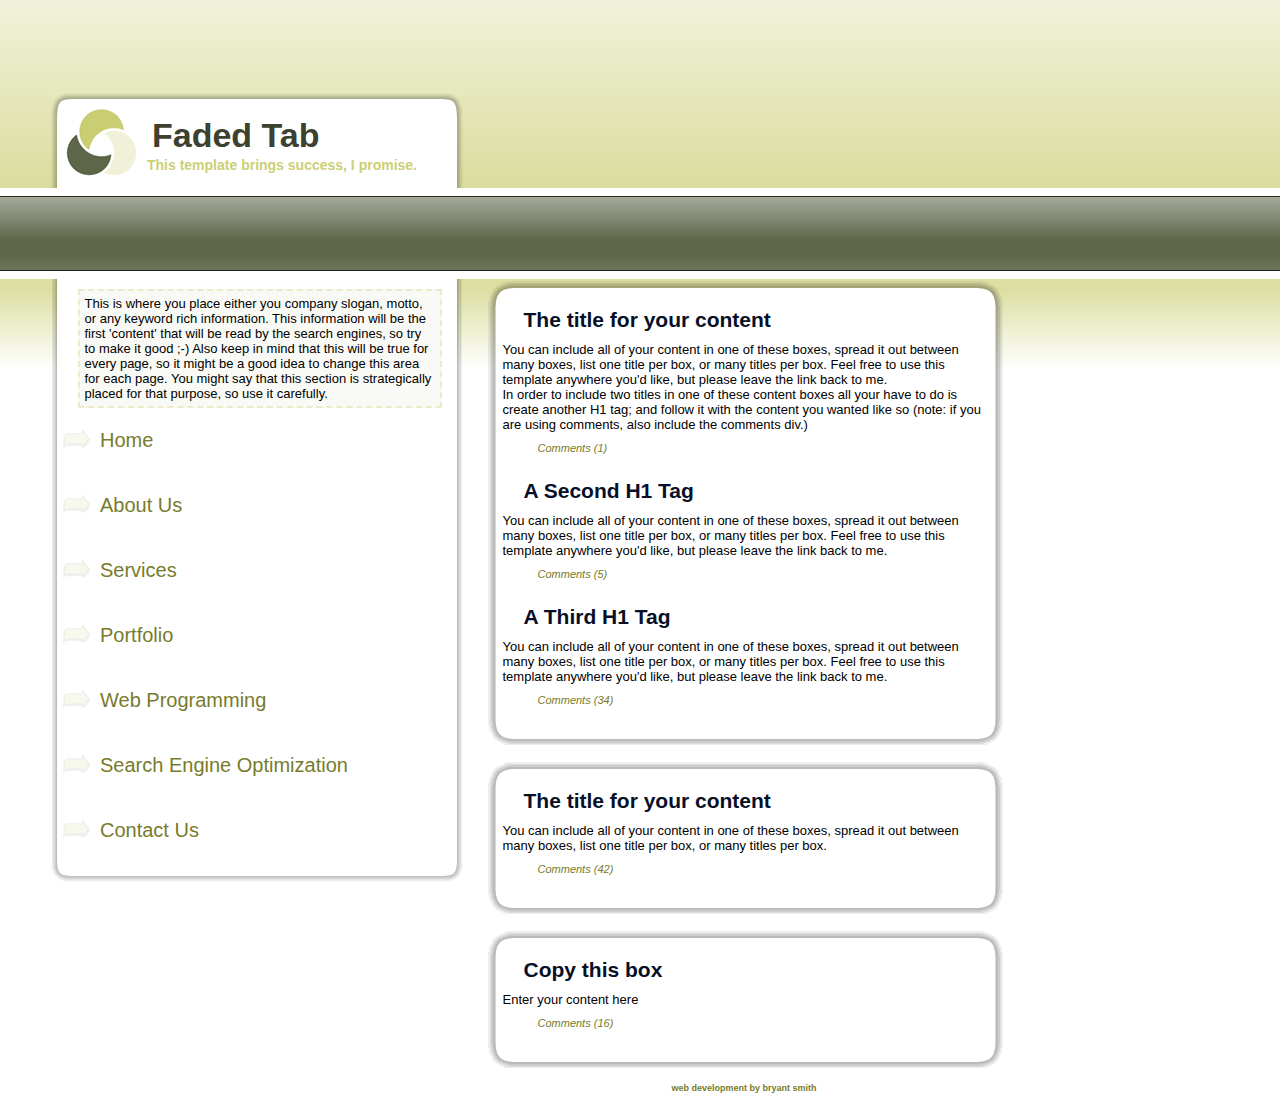
<file: fadedtab/index.html>
<!--
Design by Bryant Smith
http://www.bryantsmith.com
http://www.aszx.net
email: template [-at-] bryantsmith [-dot-] com
Released under Creative Commons Attribution 2.5 Generic.  In other words, do with it what you please; but please leave the link if you'd be so kind :)

Name       : Faded Tab
Description: Two columns, with naviagation
Version    : 1.0
Released   : 20081009
-->


<!DOCTYPE html PUBLIC "-//W3C//DTD XHTML 1.0 Transitional//EN" "http://www.w3.org/TR/xhtml1/DTD/xhtml1-transitional.dtd">
<html xmlns="http://www.w3.org/1999/xhtml">
<head>
<meta http-equiv="Content-Type" content="text/html; charset=utf-8" />
<link rel="stylesheet" type="text/css" href="fadedtab.css" />
<title>Faded Tab by Bryant Smith</title>
</head>

<body>
		
        <div id="header">
        	<div class="logo"></div>
            <h1>Faded Tab</h1>
			<h2>This template brings success, I promise.</h2>
        </div>
<div id="bottomContent">
	<div class="navColumn"> 
    	<div class="overview">
        	This is where you place either you company slogan, motto, or any keyword rich information.   This information will be the first 'content' that will be read by the search engines, so try to make it good ;-)   Also keep in mind that this will be true for every page, so it might be a good idea to change this area for each page.  You might say that this section is strategically placed for that purpose, so use it carefully.        </div>
    	<div class="link"><a href="http://www.bryantsmith.com">Home</a></div>
        <div class="link"><a href="http://www.bryantsmith.com">About Us</a></div>
        <div class="link"><a href="http://www.bryantsmith.com">Services</a></div>
        <div class="link"><a href="http://www.bryantsmith.com">Portfolio</a></div>
        <div class="link"><a href="http://www.bryantsmith.com">Web Programming</a></div>        
        <div class="link"><a href="http://www.bryantsmith.com">Search Engine Optimization</a></div>
        <div class="link"><a href="http://www.bryantsmith.com">Contact Us</a></div>
        
<div id="navBottom"></div>
    </div>
	<div class="contentColumn">



	<!--Start Content Box (use one of the simple ones below -->
  	<!--  To make a new content box, copy and paste from the Start to End, and paste it below this one.. you can create as many as you like. -->
      <div class="contentTop"></div>
      <div class="contentMain"> 
            <h1>The title for your content</h1>
                <p>You can include all of your content in one of these boxes, spread it out between many boxes, list one title per box, or many titles per box.   Feel free to use this template anywhere you'd like, but please leave the link back to me.  </p>
                <p>
            In order to include two titles in one of these content boxes all your have to do is create another H1 tag; and follow it with the content you wanted like so (note: if you are using comments, also include the comments div.) </p>
            
                        <div class="comments"><a href="#">Comments (1)</a></div>
                        <br />

                        
            <h1>A Second H1 Tag</h1>
            <p>You can include all of your content in one of these boxes, spread it out between many boxes, list one title per box, or many titles per box.   Feel free to use this template anywhere you'd like, but please leave the link back to me.  </p>
            
                                    <div class="comments"><a href="#">Comments (5)</a></div>
                                    <br />

                        
            <h1>A Third H1 Tag</h1>
            <p>You can include all of your content in one of these boxes, spread it out between many boxes, list one title per box, or many titles per box.   Feel free to use this template anywhere you'd like, but please leave the link back to me.  </p>
                
                
            <div class="comments"><a href="#">Comments (34)</a></div>
     </div>
     <div class="contentBottom"></div>
   	<!--End Content Box -->
    
  
    	<!--Start Content Box -->
  	<!--  To make a new content box, copy and paste from the Start to End, and paste it below this one.. you can create as many as you like. -->
      <div class="contentTop"></div>
      <div class="contentMain"> 
            <h1>The title for your content</h1>
                You can include all of your content in one of these boxes, spread it out between many boxes, list one title per box, or many titles per box.   
            <div class="comments"><a href="#">Comments (42)</a></div>
     </div>
     <div class="contentBottom"></div>
   	<!--End Content Box -->
    
    
    
    
    <!--Start Content Box -->
  	<!--  To make a new content box, copy and paste from the Start to End, and paste it below this one.. you can create as many as you like. -->
      <div class="contentTop"></div>
      <div class="contentMain"> 
            <h1>Copy this box</h1>
                Enter your content here   
            <div class="comments"><a href="#">Comments (16)</a></div>   
            <!-- feel free to delete this line if you don't use comments -->
     </div>
     <div class="contentBottom"></div>
   	<!--End Content Box -->
    
    


	<!-- PLEASE LEAVE THIS AT THE END OF YOUR LAST BOX -->
    <h4><a href="http://www.aszx.net">web development</a> by <a href="http://www.bryantsmith.com">bryant smith</a></h4>
    <!-- PLEASE LEAVE THIS AT THE END OF YOUR LAST BOX -->




	</div>

</div>
             
</body>
</html>
</file>
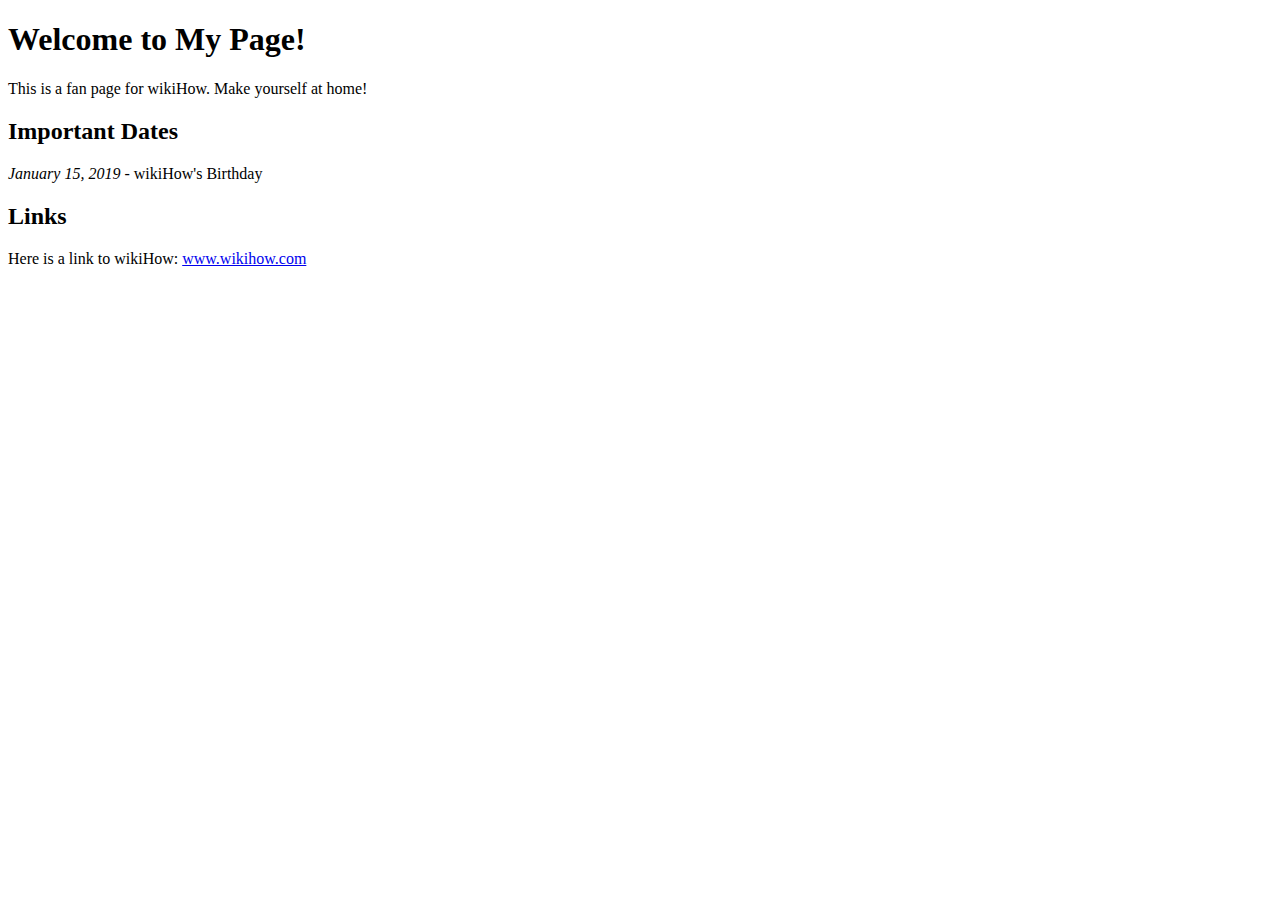
<file: test_short.html>
<!DOCTYPE html>
<html>

	<head>
		<title>Home Page</title>
	</head>

	<body>

		<h1>Welcome to My Page!</h1>
		<p>This is a fan page for wikiHow. Make yourself at home!</p>

		<h2>Important Dates</h2>
		<p><i>January 15, 2019</i> - wikiHow's Birthday</p>

		<h2>Links</h2>
		<p>Here is a link to wikiHow: <a href="www.wikihow.com">www.wikihow.com</a></p>

	</body>

</html>
</file>
<file: fadedtab/fadedtab.css>
/* A Free Design by Bryant Smith (bryantsmith.com) */

html, body {
text-align: center;
}
p {text-align: left;}

body {
	margin: 0;
	padding: 0;
	background: #FFFFFF;
	text-align: left;
	font-family:Verdana, Arial, Helvetica, sans-serif;
	font-size: 13px;
	color: #000000;
	background-image:url(background.png);
	background-repeat:repeat-x;
}

*
{
  margin: 0 auto 0 auto;
 text-align:left;}


#header
{
background-image:url(tab.png);
background-repeat:no-repeat;
height:100px;
width:427px;
margin-left:42px;
margin-top:88px;
padding-top:18px;
}

#header .logo
{
height:72px;
width:72px;
background-image:url(logo1.png);  //there are 5 different logos (logo1.png, logo2.png ...)
background-repeat:no-repeat;
float:left;
margin-left:23px;
}

#header h1
{
margin-left:15px;
margin-top:10px;
position: relative;
float:left;
color:#3D4130;
text-align:left;
font-size:34px;
width:302px;
line-height:normal;
font-weight:bold;
font-family:Arial, Helvetica, sans-serif;
}

#header h2
{
position: relative;
margin-left:10px;
margin-top:2px;
float:left;
color:#CCCF76;
text-align:left;
font-size:14px;
width:311px;
font-weight:bold;
font-family:Arial, Helvetica, sans-serif;
}



#bottomContent
{
clear:both;
position:relative;
height:100%;
margin-top:73px;
margin-left:50px;
width:1250px;
}

#bottomContent .navColumn
{
margin-left:0px;
width:419px;
background-image:url(repeatBackNavAlpha.png);
background-repeat:repeat-y;
float:left;
}

#bottomContent .navColumn .overview
{
width:350px;
padding:5px;
background-color:#F9FAF5;
border:dashed 2px;
border-color:#EAECC7;
margin-top:10px;
}


#bottomContent .navColumn .link
{
width:369px;
height:65px;
line-height:65px;
font:Arial, Helvetica, sans-serif;
font-size:20px;
background-image:url(arrow_link_background.png);
background-repeat:no-repeat;
padding-left:50px;
}

#bottomContent .navColumn .link:hover
{
background-image:url(rollover_back65.png);
background-repeat:no-repeat;
}

a
{
color:#777B2B;
text-decoration:none;
}

a:hover
{
color:#CACE73;
text-decoration:none;
border-bottom:dotted 1px;
}


#bottomContent .contentColumn
{
float:left;
margin-left:0px;
width:550px;
}


.contentTop
{
width:519px;
height:29px;
background-repeat:no-repeat;
background-image:url(contentBoxTop.png);
}

.contentBottom
{
width:519px;
height:29px;
background-repeat:no-repeat;
background-image:url(contentBoxBottom.png);
margin-bottom:15px;
}


.contentMain
{
width:489px;
height:auto;
background-repeat:no-repeat;
background-image:url(contentBoxBack.png);
background-repeat:repeat-y;
padding-left:18px;
padding-right:12px;
}

.contentMain h1
{
margin-left:21px;
font-size:21px;
line-height:normal;
margin-bottom:10px;
font-weight:bold;
color:#071027;
}


.comments
{
font-size:11px;
font-style:italic;
padding:10px;
margin-left:25px;
}


#bottomContent #navBottom{
clear:both;
width:419px;
height:20px;
background-image:url(tab_bottom.png);
background-repeat:no-repeat;
float:left;
}

.contentTitle
{
width:700px;
height:44px;
margin-top:20px;
margin-left:25px;
margin-right:25px;
background-image:url(tab_back.png);
background-repeat:no-repeat;
}

.contentTitle h1
{
margin-left:21px;
padding-top:8px;
font-size:17px;
font-weight:bold;
color:#071027;
}


.contentText
{
width:680px;
padding-left:30px;
padding-right:30px;
font-size:13px;
color:#030712;
line-height:30px;
}


#footer {
width: 750px;
height:49px;
background: url(footer.png) no-repeat;
text-align:center;
font-size:9px;
color:#223F8D;
padding-top:36px;
}

h4
{
color:#777B2B;
font-size:9px;
text-align:center;
}

html, body {
text-align: center;
}
p {text-align: left;}
</file>
